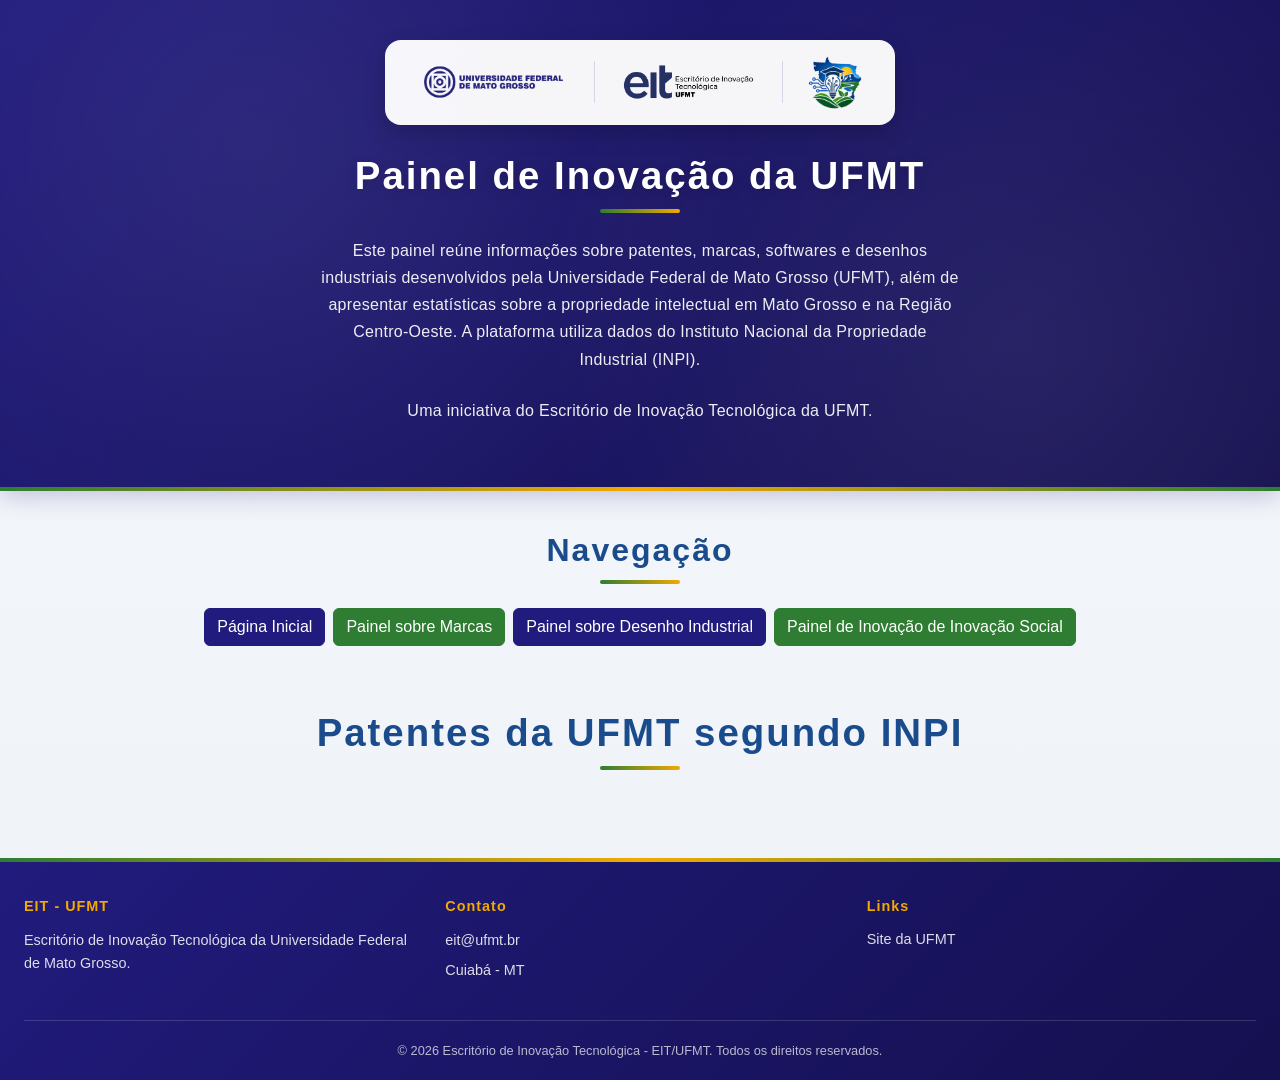
<file: painel_patentes.html>
<!DOCTYPE html>
<html lang="pt-br">

<head>
    <meta charset="UTF-8">
    <meta http-equiv="X-UA-Compatible" content="IE=edge">
    <meta name="viewport" content="width=device-width, initial-scale=1.0">
    <meta name="description" content="Observatório de Inovação Social">
    <meta name="keywords" content="Pesquisa, Inovação, desenvolvimento, social">
    <meta name="author" content="Escritório de Inovação Tecnológica - EIT/UFMT">
    <meta name="robots" content="index, follow">
    <link rel="icon" type="image/png" href="eit_logo.png">
    <title>Painel de patentes - EIT/UFMT </title>

    <link href="https://cdn.jsdelivr.net/npm/bootstrap@5.3.3/dist/css/bootstrap.min.css" rel="stylesheet">
    <link rel="stylesheet" href="style.css">
</head>

<body>
    <header>
        <div class="logos-container">
            <div class="logo-item">
                <img src="logo1sf.png" alt="UFMT" class="logo-ufmt" loading="lazy">
            </div>
            <div class="logo-item">
                <img src="logo3sf.png" alt="EIT UFMT" class="logo-eit" loading="lazy">
            </div>
            <div class="logo-item">
                <img src="logoinovacao.png" alt="Observatório de Inovação Socioambiental" class="logo-inovacao"
                    loading="lazy">
            </div>
        </div>
        <div class="container">
            <h1 class="titulo-institucional">Painel de Inovação da UFMT</h1>
            <p class="paragrafo-institucional">Este painel reúne informações sobre patentes, marcas, softwares e desenhos industriais 
                desenvolvidos pela Universidade Federal de Mato Grosso (UFMT), além de apresentar estatísticas sobre a propriedade intelectual 
                em Mato Grosso e na Região Centro-Oeste. A plataforma utiliza dados do Instituto Nacional da Propriedade Industrial (INPI).
            </p>
            <div class="row mt-4 justify-content-center">
                <div class="col-md-6">
                    <p class="paragrafo-institucional">Uma iniciativa do Escritório de Inovação Tecnológica da UFMT.</p>
                </div>
            </div>
        </div>
    </header>
    <main class="main-container"> 
        <div class="row">
            <h2 class="titulo-institucional">Navegação</h2>
            <div class="d-flex flex-wrap gap-2 justify-content-center">
                <button type="button" class="btn btn-institucional" onclick="window.location.href='painel_teste.html'"> Página Inicial </button>
                <button type="button" class="btn btn-socioambiental">Painel sobre Marcas</button>
                <button type="button" class="btn btn-institucional"> Painel sobre Desenho Industrial</button>
                <button type="button" class="btn btn-socioambiental"> Painel de Inovação de Inovação Social</button>
            </div>
        </div>
 
        <div class="logos-titulo-destasque">
           <h1 class="titulo-institucional">Patentes da UFMT segundo INPI</h1>

        </div>
    </main>
</body>

    <footer class="rodape-institucional">
        <div class="rodape-conteudo">
            <div class="rodape-bloco">
                <h5>EIT - UFMT</h5>
                <p class="rodape-texto">Escritório de Inovação Tecnológica da Universidade Federal de Mato Grosso.</p>
            </div>
            <div class="rodape-bloco">
                <h5>Contato</h5>
                <p class="rodape-texto">eit@ufmt.br</p>
                <p class="rodape-texto">Cuiabá - MT</p>
            </div>
            <div class="rodape-bloco">
                <h5>Links</h5>
                <a href="https://www.ufmt.br/unidade/eit" class="rodape-link">Site da UFMT</a>
            </div>
        </div>
        <div class="rodape-copy">
            <p>&copy; 2026 Escritório de Inovação Tecnológica - EIT/UFMT. Todos os direitos reservados.</p>
        </div>
    </footer>

</html>
</file>
<file: style.css>
:root{
    --primary-color: #211b7d;
    --primary-color-dark: #15104f;
    --primary-color-light: #3a30b3;
    --color-headers: #1a4b8c;
    --secondary-color: #2e7d32;
    --secondary-color-light: #e8f3ea;
    --acent-color: #f2a900;
    --pattern-color: rgba(255,255,255,0.07);
    --text-color: #262626;
    --surface-color: #ffffff;
}

*{
    box-sizing: border-box;
}

body{
    display: flex;
    flex-direction: column;
    align-items: stretch;
    margin: 0;
    width: 100%;
    min-height: 100vh;
    font-family: 'Segoe UI', Tahoma, Geneva, Verdana, sans-serif;
    font-size: medium;
    font-weight: 200;
    color: var(--text-color);
    background: linear-gradient(180deg, #f6f8fc 0%, #eef2f7 100%);
    -webkit-font-smoothing: antialiased;
}

header{
    background: linear-gradient(135deg, var(--primary-color) 0%, var(--primary-color-dark) 100%);
    color: #fff;
    padding: 2.5rem 1.5rem 3rem;
    text-align: center;
    overflow: hidden;
    position: relative;
    width: 100%;
    box-shadow: 0 4px 24px rgba(33, 27, 125, 0.25);
}

header::before{
    content: '';
    position: absolute;
    inset: 0;
    background-image:
        radial-gradient(circle at 20% 30%, var(--pattern-color) 0, transparent 45%),
        radial-gradient(circle at 80% 70%, var(--pattern-color) 0, transparent 45%);
    pointer-events: none;
}

header::after{
    content: '';
    position: absolute;
    left: 0;
    right: 0;
    bottom: 0;
    height: 4px;
    background: linear-gradient(90deg, var(--secondary-color), var(--acent-color), var(--secondary-color));
}

header .container{
    position: relative;
    z-index: 1;
}

.logos-container{
    position: relative;
    z-index: 1;
    display: flex;
    flex-wrap: wrap;
    align-items: center;
    justify-content: center;
    gap: 1.5rem;
    width: fit-content;
    max-width: 90%;
    margin: 0 auto 1.75rem;
    padding: 0.9rem 2rem;
    background: rgba(255, 255, 255, 0.96);
    border-radius: 16px;
    box-shadow: 0 8px 22px rgba(0, 0, 0, 0.18);
    text-align: center;
}

.logo-item{
    display: flex;
    align-items: center;
    justify-content: center;
}

.logo-ufmt,
.logo-eit{
    display: block;
    height: 42px;
    width: auto;
    max-width: 220px;
    object-fit: contain;
}

.logo-inovacao{
    display: block;
    height: 56px;
    width: auto;
    max-width: 120px;
    object-fit: contain;
}

.logo-item:not(:last-child){
    padding-right: 1.5rem;
    border-right: 1px solid rgba(33, 27, 125, 0.15);
}

@media (max-width: 576px){
    .logos-container{
        gap: 1rem;
        padding: 0.75rem 1.25rem;
    }
    .logo-ufmt,
    .logo-eit{
        height: 30px;
        max-width: 150px;
    }
    .logo-inovacao{
        height: 40px;
        max-width: 90px;
    }
    .logo-item:not(:last-child){
        padding-right: 1rem;
    }
}

.paragrafo-institucional {
    font-family: 'Inter', 'Segoe UI', Arial, sans-serif;
    color: #333;
    font-weight: 400;
    font-size: 1rem;
    line-height: 1.7;
    letter-spacing: 0.3px;
    text-align: justify;
    margin: 0 0 1.2rem 0;
}


header .paragrafo-institucional{
    color: rgba(255,255,255,0.92);
    text-align: center;
    max-width: 640px;
    margin-left: auto;
    margin-right: auto;
}

.titulo-institucional {
    font-family: 'Inter', 'Roboto Flex', 'Segoe UI', Arial, sans-serif;
    color: #1a4b8c;
    font-weight: 700;
    font-size: 2.4rem;
    letter-spacing: 2px;
    text-align: center;
    margin: 0 0 1.5rem 0;
    position: relative;
    display: block;
    padding-bottom: 14px;
    line-height: 1.2;
}

header .titulo-institucional{
    color: #fff;
    text-shadow: 0 2px 12px rgba(0,0,0,0.15);
}

.titulo-institucional::after {
    content: '';
    position: absolute;
    bottom: 0;
    left: 50%;
    transform: translateX(-50%);
    width: 80px;
    height: 4px;
    background: linear-gradient(90deg, var(--secondary-color), var(--acent-color));
    border-radius: 2px;
}

h2.titulo-institucional { font-size: 2rem; }
h3.titulo-institucional { font-size: 1.6rem; }
h4.titulo-institucional { font-size: 1.3rem; }
h5.titulo-institucional { font-size: 1.1rem; }

h1 {
    text-align: center;
    color: var(--color-headers);
}

h2 {
    font-family: 'Inter', 'Roboto Flex', 'Segoe UI', Arial, sans-serif;
    color: var(--color-headers);
    font-weight: 700;
    font-size: 1.8rem;
    margin-bottom: 1.2rem;
    position: relative;
    display: inline-block;
    letter-spacing: 1px;
}

h2::after {
    content: '';
    position: absolute;
    bottom: -6px;
    left: 0;
    width: 50px;
    height: 3px;
    background: var(--secondary-color);
    border-radius: 2px;
}

h3, h4 {
    font-family: 'Inter', 'Roboto Flex', 'Segoe UI', Arial, sans-serif;
    color: var(--color-headers);
}

h3 {
    font-weight: 500;
    font-size: 1.4rem;
    margin-bottom: 1.2rem;
    text-align: center;
    letter-spacing: 1px;
}

h4 {
    font-weight: 400;
    font-size: 1.2rem;
    margin-bottom: 0.8rem;
    letter-spacing: 0.5px;
}

h5 {
    color: #fff;
    font-weight: 400;
    font-size: 0.9rem;
    text-align: center;
    margin-bottom: 0.8rem;
}

p {
    margin-bottom: 1.2rem;
}

main.main-container {
    max-width: 1440px;
    margin: 0 auto;
    padding: 2.5rem 1.5rem 4rem;
    flex: 1;
    background: transparent;
    width: 100%;
}

.content-section {
    padding: 1.75rem;
    background: rgba(255,255,255,0.75);
    backdrop-filter: blur(10px);
    border-radius: 14px;
    box-shadow: 0 6px 20px rgba(33, 27, 125, 0.08);
    border: 1px solid rgba(33, 27, 125, 0.08);
    border-left: 4px solid var(--secondary-color);
    margin-bottom: 1.5rem;
    transition: transform 0.3s ease, box-shadow 0.3s ease;
}

.content-section:last-child{
    margin-bottom: 0;
}

.content-section:hover {
    transform: translateY(-3px);
    box-shadow: 0 10px 28px rgba(33, 27, 125, 0.14);
}

.content-section .titulo-institucional{
    text-align: left;
    display: block;
    font-size: 1.35rem;
    letter-spacing: 0.5px;
    padding-bottom: 10px;
    margin-bottom: 1rem;
}

.content-section .titulo-institucional::after{
    left: 0;
    transform: none;
    width: 40px;
}

.sidebar {
    padding-right: 0;
    margin-bottom: 1.5rem;
}

main.main-container .row:has(> .col-lg-3.sidebar:only-child){
    justify-content: center;
}

main.main-container .col-lg-3.sidebar:only-child{
    flex: 0 0 auto;
    width: min(100%, 420px);
}

.sidebar .content-section{
    position: sticky;
    top: 1.5rem;
}

.btn-sidebar {
    width: 100%;
    margin-bottom: 0.8rem;
    text-align: left;
    padding: 0.7rem 1.1rem;
    border-radius: 8px;
    transition: all 0.25s ease;
    font-weight: 500;
    border: 1px solid transparent;
    background: rgba(33, 27, 125, 0.06);
    color: var(--primary-color);
    font-size: 0.9rem;
}

.btn-sidebar:hover {
    background: rgba(33, 27, 125, 0.14);
    border-color: rgba(33, 27, 125, 0.18);
    transform: translateX(4px);
    color: var(--primary-color-dark);
}

.btn-sidebar.active {
    background: linear-gradient(135deg, var(--primary-color), var(--primary-color-light));
    color: #fff;
    font-weight: 600;
    box-shadow: 0 4px 12px rgba(33, 27, 125, 0.25);
}

.texto-branco {
    color: #333;
    text-align: justify;
    font-weight: 300;
    font-size: 0.95rem;
    line-height: 1.6;
}

.texto-branco-1 {
    color: #222;
    text-align: justify;
    font-weight: 600;
    font-size: 0.95rem;
    line-height: 1.6;
}

.texto-branco-2 {
    color: var(--primary-color-dark);
    text-align: justify;
    font-weight: 600;
    font-size: 0.95rem;
    font-family: 'Cormorant Garamond', serif;
    line-height: 1.6;
}

.texto-verde {
    color: var(--secondary-color);
    text-align: justify;
    font-weight: 300;
    font-size: 0.95rem;
    font-family: 'Nunito', sans-serif;
    line-height: 1.6;
}

.link-rodape {
    color: var(--primary-color);
    text-decoration: none;
    font-weight: 500;
    transition: all 0.25s ease;
    display: inline-block;
    margin-top: 0.8rem;
    font-size: 0.9rem;
    border-bottom: 1px solid transparent;
}

.link-rodape:hover {
    color: var(--secondary-color);
    border-bottom-color: currentColor;
    transform: translateX(3px);
}

.btn-institucional{
    --bs-btn-color: #fff;
    --bs-btn-bg: var(--primary-color);
    --bs-btn-border-color: var(--primary-color);
    --bs-btn-hover-color: #fff;
    --bs-btn-hover-bg: var(--primary-color-dark);
    --bs-btn-hover-border-color: var(--primary-color-dark);
    --bs-btn-focus-shadow-rgb: 33, 27, 125;
    --bs-btn-active-color: #fff;
    --bs-btn-active-bg: var(--primary-color-dark);
    --bs-btn-active-border-color: var(--primary-color-dark);
    --bs-btn-disabled-color: #fff;
    --bs-btn-disabled-bg: var(--primary-color);
    --bs-btn-disabled-border-color: var(--primary-color);
}

.btn-outline-institucional{
    --bs-btn-color: var(--primary-color);
    --bs-btn-border-color: var(--primary-color);
    --bs-btn-hover-color: #fff;
    --bs-btn-hover-bg: var(--primary-color);
    --bs-btn-hover-border-color: var(--primary-color);
    --bs-btn-focus-shadow-rgb: 33, 27, 125;
    --bs-btn-active-color: #fff;
    --bs-btn-active-bg: var(--primary-color);
    --bs-btn-active-border-color: var(--primary-color);
    --bs-btn-disabled-color: var(--primary-color);
    --bs-btn-disabled-border-color: var(--primary-color);
}

.btn-socioambiental{
    --bs-btn-color: #fff;
    --bs-btn-bg: var(--secondary-color);
    --bs-btn-border-color: var(--secondary-color);
    --bs-btn-hover-color: #fff;
    --bs-btn-hover-bg: #245e27;
    --bs-btn-hover-border-color: #245e27;
    --bs-btn-focus-shadow-rgb: 46, 125, 50;
    --bs-btn-active-color: #fff;
    --bs-btn-active-bg: #245e27;
    --bs-btn-active-border-color: #245e27;
}

@keyframes fadeIn { from { opacity: 0; transform: translateY(20px);} to { opacity: 1; transform: translateY(0);} }
.animate-in { animation: fadeIn 0.6s ease-out forwards; }
.delay-1 { animation-delay: 0.2s; }
.delay-2 { animation-delay: 0.4s; }
.delay-3 { animation-delay: 0.6s; }
.lead { font-size: 1rem; }

@media (max-width: 576px){
    .titulo-institucional{ font-size: 1.7rem; letter-spacing: 1px; }
    header{ padding: 2rem 1rem 2.2rem; }
}

.destaques-section{
    width: 100%;
}

.destaques-label{
    display: flex;
    justify-content: center;
    align-items: center;
    font-family: 'Inter', 'Roboto Flex', 'Segoe UI', Arial, sans-serif;
    font-weight: 700;
    font-size: 1.6rem;
    letter-spacing: 1px;
    color: var(--color-headers);
    padding: 1.5rem 0 1.25rem;
}
.destaque-carrossel{
    position: relative;
    border-radius: 14px;
    overflow: hidden;
    box-shadow: 0 10px 30px rgba(33, 27, 125, 0.18);
}

.destaque-item{
    position: relative;
    min-height: 420px;
    display: flex;
    align-items: center;
    background: linear-gradient(120deg, var(--primary-color) 0%, var(--primary-color-dark) 100%);
}

.destaque-item::before{
    content: '';
    position: absolute;
    inset: 0;
    background-image:
        radial-gradient(circle at 15% 25%, var(--pattern-color) 0, transparent 40%),
        radial-gradient(circle at 85% 75%, var(--pattern-color) 0, transparent 40%);
    pointer-events: none;
}

.destaque-conteudo{
    position: relative;
    z-index: 1;
    display: flex;
    flex-wrap: wrap;
    align-items: center;
    gap: 2rem;
    width: 100%;
    padding: 3rem 3.5rem;
}

.destaque-texto{
    flex: 1 1 380px;
    background: rgba(255,255,255,0.94);
    border-radius: 12px;
    padding: 1.75rem 2rem;
    box-shadow: 0 8px 22px rgba(0,0,0,0.15);
}

.destaque-texto h3{
    text-align: left;
    color: var(--color-headers);
    font-size: 1.5rem;
    letter-spacing: 0.5px;
    margin-bottom: 1rem;
}

.destaque-texto p{
    color: #333;
    text-align: justify;
    font-size: 0.95rem;
    line-height: 1.7;
    margin-bottom: 0.9rem;
}

.destaque-texto p:last-child{
    margin-bottom: 0;
}

.destaque-estatistica{
    flex: 1 1 280px;
    text-align: center;
    color: #fff;
}

.destaque-numero{
    display: block;
    font-family: 'Inter', 'Roboto Flex', 'Segoe UI', Arial, sans-serif;
    font-weight: 800;
    font-size: 4.5rem;
    line-height: 1;
    letter-spacing: 1px;
}

.destaque-numero small{
    font-size: 1.8rem;
    font-weight: 600;
    margin-left: 0.35rem;
}

.destaque-legenda{
    display: block;
    margin-top: 0.75rem;
    font-family: 'Cormorant Garamond', 'Segoe UI', serif;
    font-size: 1.4rem;
    letter-spacing: 0.5px;
    color: var(--acent-color);
}

.destaque-carrossel .carousel-control-prev,
.destaque-carrossel .carousel-control-next{
    width: 4rem;
    opacity: 0.85;
}

.destaque-carrossel .carousel-control-prev-icon,
.destaque-carrossel .carousel-control-next-icon{
    width: 2rem;
    height: 2rem;
}

.destaque-carrossel .carousel-indicators{
    position: static;
    margin-top: 1rem;
    margin-bottom: 0.5rem;
}

.destaque-carrossel .carousel-indicators [data-bs-target]{
    width: 10px;
    height: 10px;
    border-radius: 50%;
    background-color: rgba(33, 27, 125, 0.25);
    border: none;
}

.destaque-carrossel .carousel-indicators .active{
    background-color: var(--primary-color);
}

@media (max-width: 768px){
    .destaque-conteudo{
        padding: 2rem 1.5rem;
    }
    .destaque-numero{
        font-size: 3.2rem;
    }
    .destaque-numero small{
        font-size: 1.4rem;
    }
}

.grafico-container {
    max-width: 1000px;
    margin: 40px auto;
    padding: 20px;
}

.graficos-empilhados {
    display: flex;
    flex-direction: column;
    gap: 40px;
    align-items: center;
}

.graficos-empilhados > div {
    width: 100%;
    max-width: 800px;
}

main.main-container > section:has(.grafico-bloco) {
    display: grid;
    grid-template-columns: repeat(auto-fit, minmax(420px, 1fr));
    gap: 30px;
    align-items: start;
    margin: 30px 0;
}

.grafico-bloco {
    background: #fff;
    border: 1px solid #e5e5e5;
    border-radius: 8px;
    padding: 20px;
    margin: 0;
    width: 100%;
}

.grafico-controles {
    display: flex;
    align-items: center;
    gap: 12px;
    margin-bottom: 16px;
    flex-wrap: wrap;
}

.grafico-controles label {
    font-weight: 600;
}

.filtro {
    padding: 6px 10px;
    border: 1px solid #ccc;
    border-radius: 4px;
    background: #fff;
    cursor: pointer;
}

.btn-fixar {
    padding: 6px 14px;
    border: 1px solid #0d6efd;
    background: #fff;
    color: #0d6efd;
    border-radius: 4px;
    cursor: pointer;
    transition: all .2s;
}

.btn-fixar:hover {
    background: #0d6efd;
    color: #fff;
}

.btn-fixar.fixado {
    background: #0d6efd;
    color: #fff;
}

.grafico-bloco.fixado {
    border-color: #0d6efd;
    box-shadow: 0 0 0 2px rgba(13, 110, 253, .15);
}

.grafico-bloco.fixado .filtro {
    background: #f5f5f5;
    color: #999;
    cursor: not-allowed;
}

.grafico-canvas {
    position: relative;
    height: 400px;
}

.rodape-institucional{
    margin-top: auto;
    background: linear-gradient(135deg, var(--primary-color) 0%, var(--primary-color-dark) 100%);
    color: rgba(255,255,255,0.9);
    padding: 2.5rem 1.5rem 1.25rem;
    position: relative;
    width: 100%;
}

.rodape-institucional::before{
    content: '';
    position: absolute;
    left: 0;
    right: 0;
    top: 0;
    height: 4px;
    background: linear-gradient(90deg, var(--secondary-color), var(--acent-color), var(--secondary-color));
}

.rodape-conteudo{
    max-width: 1440px;
    margin: 0 auto;
    display: grid;
    grid-template-columns: repeat(auto-fit, minmax(220px, 1fr));
    gap: 2rem;
}

.rodape-bloco h5{
    text-align: left;
    color: var(--acent-color);
    font-weight: 700;
    letter-spacing: 1px;
    margin-bottom: 0.9rem;
}

.rodape-texto{
    color: rgba(255,255,255,0.85);
    font-size: 0.9rem;
    line-height: 1.6;
    margin-bottom: 0.4rem;
}

.rodape-link{
    display: block;
    color: rgba(255,255,255,0.85);
    text-decoration: none;
    font-size: 0.9rem;
    margin-bottom: 0.5rem;
    transition: color 0.25s ease;
}

.rodape-link:hover{
    color: var(--acent-color);
}

.rodape-copy{
    max-width: 1440px;
    margin: 2rem auto 0;
    padding-top: 1.25rem;
    border-top: 1px solid rgba(255,255,255,0.15);
    text-align: center;
}

.rodape-copy p{
    margin: 0;
    font-size: 0.8rem;
    color: rgba(255,255,255,0.7);
}

.nav-pills {
    justify-content: center;
    gap: 0.9rem;
    padding: 0.5rem 0;
    margin: 0 auto 2.5rem;
}

.nav-pills .nav-link {
    position: relative;
    isolation: isolate;
    display: flex;
    align-items: center;
    gap: 0.6rem;
    color: var(--primary-color);
    background: var(--surface-color);
    border: 1px solid rgba(33, 27, 125, 0.1);
    border-bottom: 3px solid var(--secondary-color);
    border-radius: 14px;
    padding: 0.75rem 1.4rem;
    font-weight: 600;
    font-size: 0.95rem;
    text-transform: none;
    overflow: hidden;
    box-shadow: 0 4px 14px rgba(33, 27, 125, 0.08);
    transition: transform 0.3s cubic-bezier(.2, .8, .2, 1),
                box-shadow 0.3s ease, color 0.3s ease;
}

.nav-pills .nav-link::before {
    content: '';
    width: 9px;
    height: 9px;
    border-radius: 50%;
    background: var(--secondary-color);
    box-shadow: 0 0 0 4px var(--secondary-color-light);
    transition: background 0.3s ease, box-shadow 0.3s ease, transform 0.3s ease;
}

.nav-pills .nav-link::after {
    content: '';
    position: absolute;
    inset: 0;
    background: linear-gradient(135deg, var(--primary-color), var(--secondary-color));
    opacity: 0;
    transition: opacity 0.3s ease;
    z-index: -1;
}

.nav-pills .nav-link:hover,
.nav-pills .nav-link:focus-visible {
    color: #fff;
    transform: translateY(-4px);
    box-shadow: 0 12px 24px rgba(33, 27, 125, 0.28);
}

.nav-pills .nav-link:hover::after,
.nav-pills .nav-link:focus-visible::after {
    opacity: 1;
}

.nav-pills .nav-link:hover::before,
.nav-pills .nav-link:focus-visible::before {
    background: #fff;
    box-shadow: 0 0 0 4px rgba(255, 255, 255, 0.25);
    transform: scale(1.15);
}

.nav-pills .nav-link.active {
    color: #fff;
    background: linear-gradient(135deg, var(--primary-color), var(--secondary-color));
    border-color: transparent;
    box-shadow: 0 10px 22px rgba(33, 27, 125, 0.3);
}

.nav-pills .nav-link.active::before {
    background: #fff;
    box-shadow: 0 0 0 4px rgba(255, 255, 255, 0.25);
}

.logos-titulo-destasque {
  margin-top: 2rem;
  padding-top: 2rem;
}
</file>
